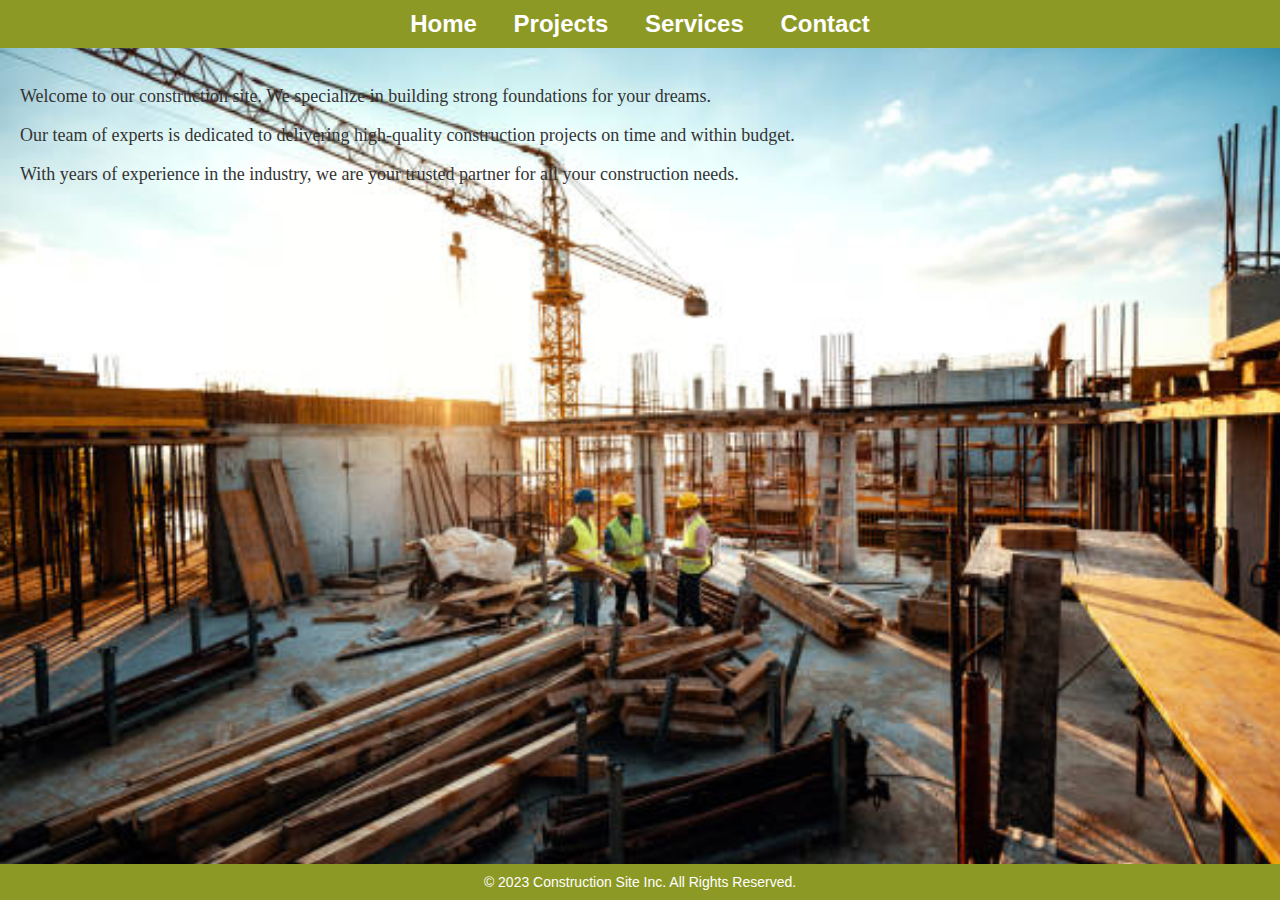
<file: Exercise-1/index.html>
<!DOCTYPE html>
<html lang="en">
<head>
    <meta charset="UTF-8">
    <meta name="viewport" content="width=device-width, initial-scale=1.0">
    <link rel="stylesheet" href="style.css">
    <title>Construction Site</title>
    
</head>
<body>
    <header>
        <nav>
            <a href="#">Home</a>
            <a href="#">Projects</a>
            <a href="#">Services</a>
            <a href="#">Contact</a>
        </nav>
    </header>
    
    <main>
        <p>Welcome to our construction site. We specialize in building strong foundations for your dreams.</p>
        <p>Our team of experts is dedicated to delivering high-quality construction projects on time and within budget.</p>
        <p>With years of experience in the industry, we are your trusted partner for all your construction needs.</p>
    </main>
    
    <footer>
        &copy; 2023 Construction Site Inc. All Rights Reserved.
    </footer>
</body>
</html>
</file>
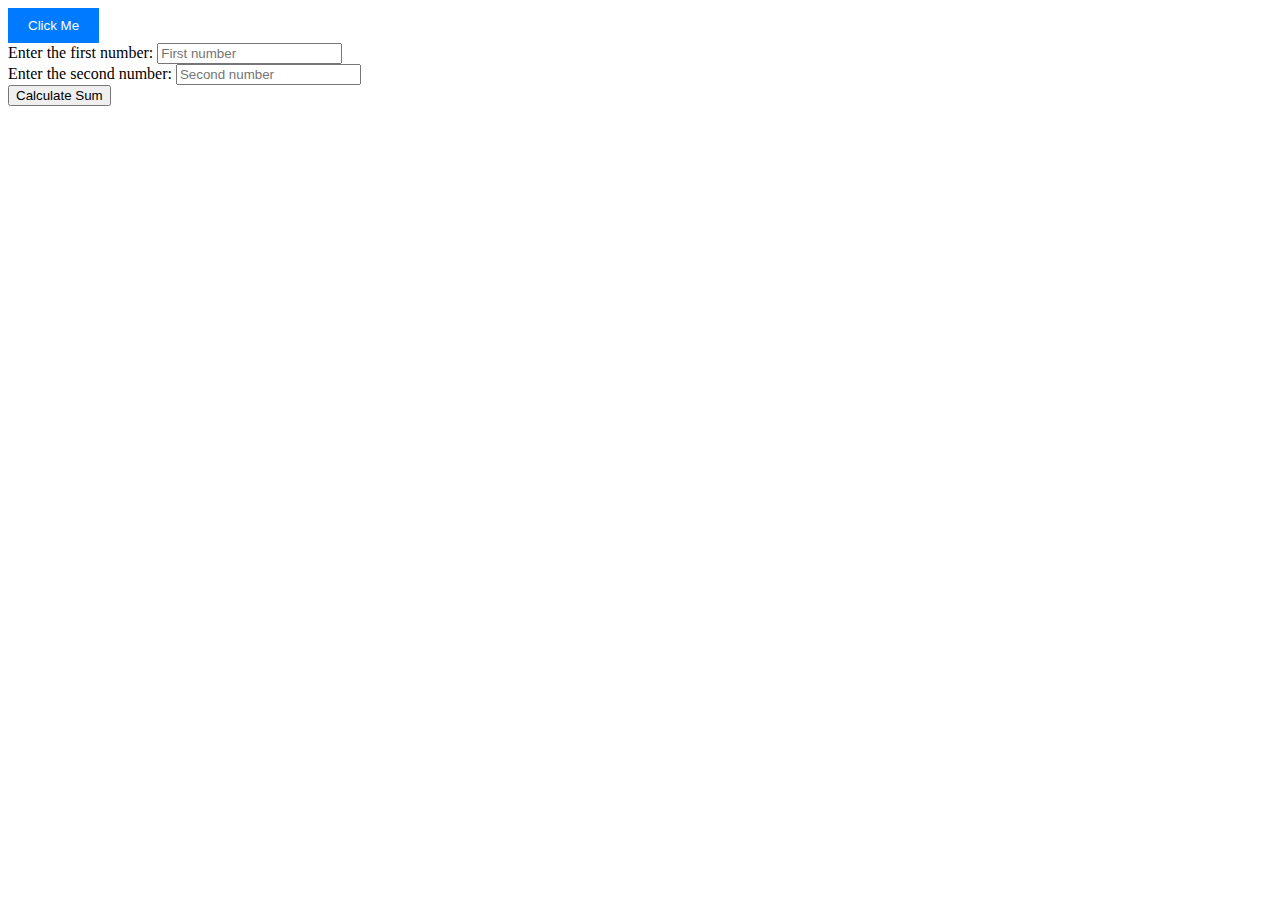
<file: Exercise-3/index.html>
<!DOCTYPE html>
<html>
<head>
    <title>Exercise-3</title>
    <link rel="stylesheet" href="style.css">
    <script src="script.js"></script>
</head>
<body>
    
    <button class="my-button" onclick="showAlert()">Click Me</button>

    <form>
        <label for="num1">Enter the first number:</label>
        <input type="text" id="num1" placeholder="First number">
        <br>
        <label for="num2">Enter the second number:</label>
        <input type="text" id="num2" placeholder="Second number">
        <br>
        <button type="button" onclick="calculateSum()">Calculate Sum</button>
    </form>

    <p id="result"></p>
</body>
</html>
</file>
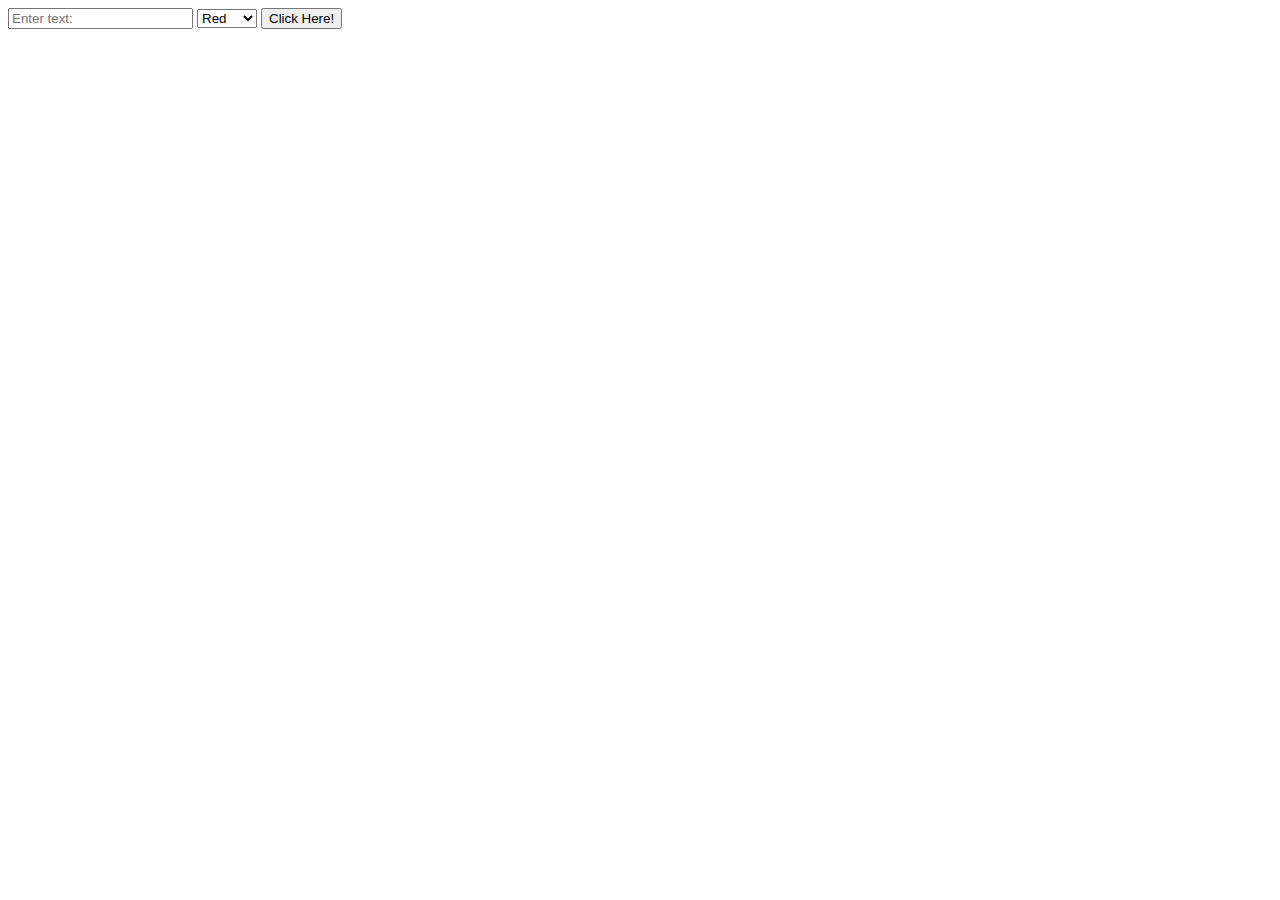
<file: Exercise-9/index.html>
<!DOCTYPE html>
<html>
<head>
    <title>Exercise-8</title>
    <script src="script.js"></script>
</head>
<body>
    <input type="text" id="textInput" placeholder="Enter text: ">

    <select id="colorSelect">
        <option value="red">Red</option>
        <option value="blue">Blue</option>
        <option value="green">Green</option>
    </select>

    <button onclick="createColoredParagraph()">Click Here!</button>
    
    <div id="output"></div>

</body>
</html>
</file>
<file: Exercise-1/style.css>
body {
    background-image: url('Construct.jpg');
    background-size: cover;
    background-repeat: no-repeat;
    background-attachment: fixed;
    font-family: Arial, sans-serif;
    margin: 0;
    padding: 0;
    background-color: #f2f2f2;
}

header {
    background-color: #8d9925;
    color: #fff;
    padding: 10px 0;
    text-align: center;
    font-family: 'Arial Narrow', sans-serif;
    font-size: 24px;
}

nav {
    display: inline-block;
}

nav a {
    color: #fff;
    text-decoration: none;
    margin: 0 15px;
    font-weight: bold;
}

main {
    padding: 20px;
    font-family: 'Times New Roman', serif;
    font-size: 18px;
    color: #333;
}

footer {
    background-color: #8d9925;
    color: #fff;
    text-align: center;
    padding: 10px 0;
    position: absolute;
    bottom: 0;
    width: 100%;
    font-size: 14px;
}
</file>
<file: Exercise-3/style.css>
.my-button {
    background-color: #007bff; 
    color: white; 
    padding: 10px 20px; 
    border: none; 
    cursor: pointer; 
}
</file>
